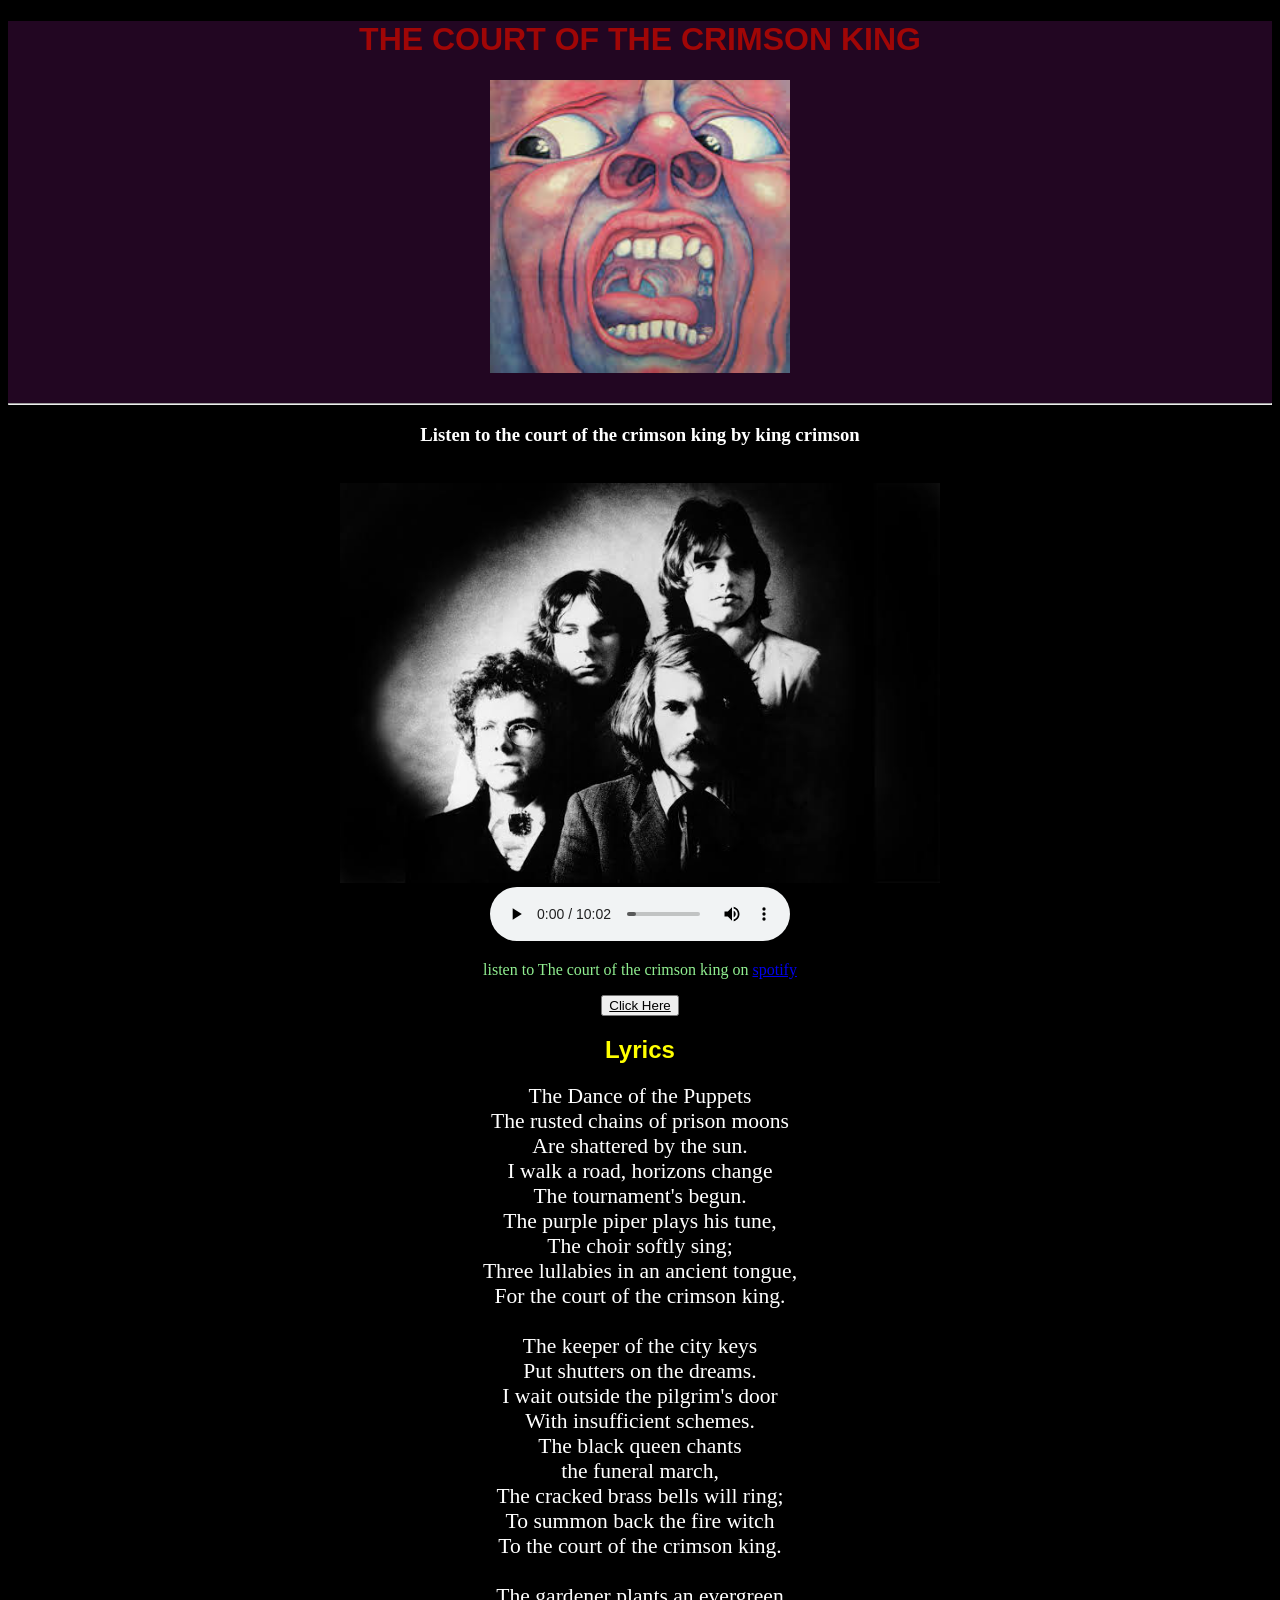
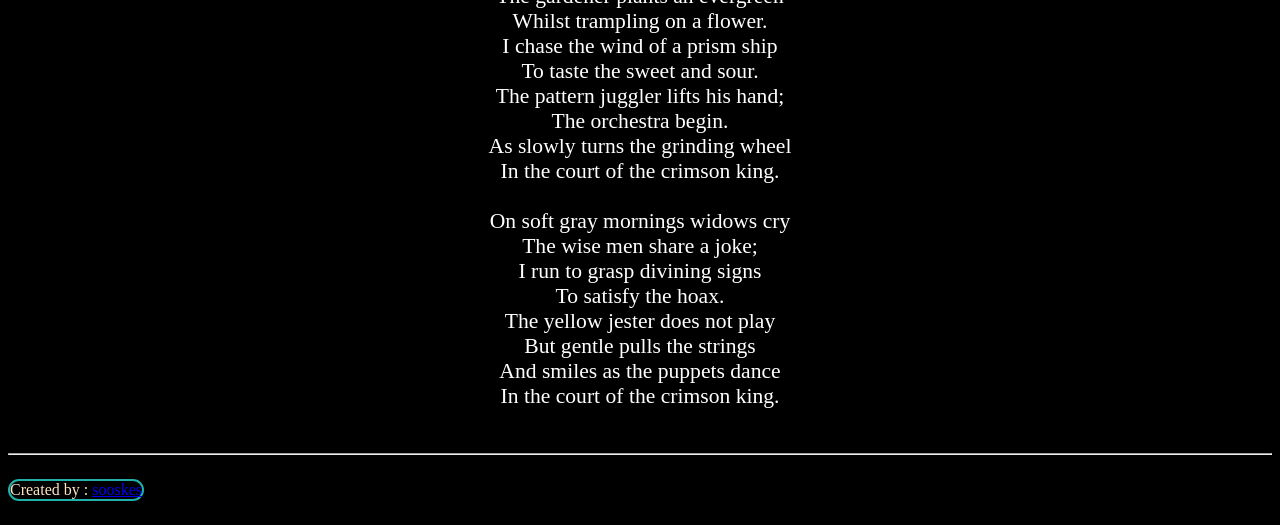
<file: index.html>
<!DOCTYPE html>

<head>
    <title>
        The court of the crimson king
    </title>
    <link rel="icon" href="Image/favicon.jpg">
    <link rel="stylesheet" href="style.css">
</head>

<body>
    <header>
        <h1 class="Announcer">THE COURT OF THE CRIMSON KING</h1>
        <a href="https://en.wikipedia.org/wiki/In_the_Court_of_the_Crimson_King" title="the court of the crimson king wiki" target="_blank"><img src="Image/the-court-of-the-crimson-king.jpg" alt="court of the crimson king picture" width="300"></a>
        <br><br><hr>
        
    </header>

    <main>
        <h3 id="titleOne" class="Announcer">Listen to the court of the crimson king by king crimson</h3>
        <br>
        <a href="https://en.wikipedia.org/wiki/King_Crimson" target="_blank" title="King crimson wiki"> <img src="Image/King-crimson-band.jpg" alt="king crimson band picture" height="400"> </a>
        <br>
        <audio src="Audio/The-Court-of-the-Crimson-King.mp3" title="The court of the crimson king mp3" controls></audio>
        <p id="shoutOut"><bold>listen to The court of the crimson king on <a href="https://open.spotify.com/" title="Go to spotify" target="_blank">spotify</a></bold></p>
        <button onclick="window.open('https://open.spotify.com/album/1Lzi2p6CUH156zbJTcOjNX', '_blank')" title="Go to The court of the crimson king spotify"> <u>Click Here</u> </button>
        <br>
        <h2 id="titleTwo">Lyrics</h2>
        <pre id="Lyrics"><big>The Dance of the Puppets
The rusted chains of prison moons
Are shattered by the sun.
I walk a road, horizons change
The tournament's begun.
The purple piper plays his tune,
The choir softly sing;
Three lullabies in an ancient tongue,
For the court of the crimson king.

The keeper of the city keys
Put shutters on the dreams.
I wait outside the pilgrim's door
With insufficient schemes.
The black queen chants
the funeral march,
The cracked brass bells will ring;
To summon back the fire witch
To the court of the crimson king.

The gardener plants an evergreen
Whilst trampling on a flower.
I chase the wind of a prism ship
To taste the sweet and sour.
The pattern juggler lifts his hand;
The orchestra begin.
As slowly turns the grinding wheel
In the court of the crimson king.

On soft gray mornings widows cry
The wise men share a joke;
I run to grasp divining signs
To satisfy the hoax.
The yellow jester does not play
But gentle pulls the strings
And smiles as the puppets dance
In the court of the crimson king.</big></pre>
        <br> 
        <hr>    
    </main>

    <footer>
        <p id="Credit">Created by : <a href="https://github.com/sooskes" target="_blank" title="Go to github">sooskes</a></p>
    </footer>

    <script src="index.js"></scripts>
</body>
</file>
<file: style.css>
body{
    background-color: black;
}

header{
    background-color: rgb(34, 6, 34);
    text-align: center;
    h1{
        color: rgb(160, 6, 6); font-family: Arial, Helvetica, sans-serif;
        text-align: center;
    }
}

main{
    text-align: center;
    .Announcer{
        color: white;
    }

    #shoutOut{
        color: lightgreen;
    }

    #titleTwo{
        font-family: 'Gill Sans', 'Gill Sans MT', Calibri, 'Trebuchet MS', sans-serif;
        font-size: largee;
        color: yellow;
    }

    #Lyrics{
        font-family: serif;
        font-size: large;
        color: white;
    }
    
}

footer{
    text-align: left;
    #Credit{
        display: inline-block;
        border: 2px solid lightseagreen;
        border-radius: 20px;
        color: bisque;
    }
}
</file>
